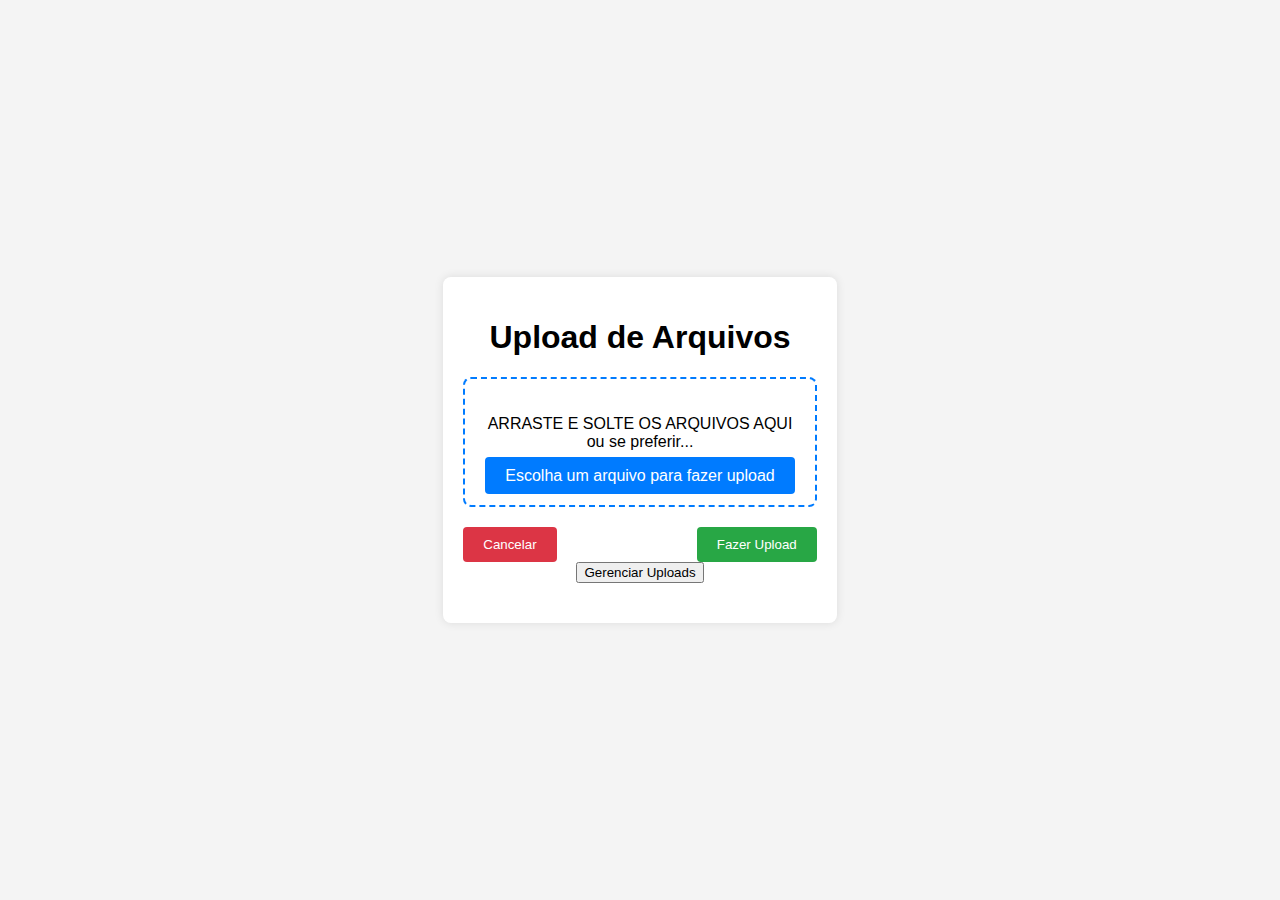
<file: templates/index.html>
<!DOCTYPE html>
<html lang="en">
<head>
    <meta charset="UTF-8">
    <meta name="viewport" content="width=device-width, initial-scale=1.0">
    <title>Upload de Arquivos</title>
    <link rel="stylesheet" href="/static/css/styles.css">
</head>
<body>
    <div class="upload-container">
        <h1>Upload de Arquivos</h1>
        <form id="uploadForm">
            <div class="upload-drop-zone" id="drop-zone">
                <p>ARRASTE E SOLTE OS ARQUIVOS AQUI<br>ou se preferir...</p>
                <input type="file" id="fileInput" name="file" multiple required>
                <label for="fileInput">Escolha um arquivo para fazer upload</label>
            </div>
            <div class="buttons">
                <button type="button" id="cancelButton">Cancelar</button>
                <button type="submit" id="uploadButton">Fazer Upload</button>
            </div>
        </form>
        <button id="manageUploadsButton">Gerenciar Uploads</button>
        <p id="response"></p>
    </div>
    <script src="/static/js/scripts.js"></script>
</body>
</html>
</file>
<file: static/css/styles.css>
body {
    font-family: Arial, sans-serif;
    display: flex;
    justify-content: center;
    align-items: center;
    height: 100vh;
    margin: 0;
    background-color: #f4f4f4;
}

.upload-container {
    background: white;
    padding: 20px;
    border-radius: 8px;
    box-shadow: 0 0 10px rgba(0, 0, 0, 0.1);
    text-align: center;
}

.upload-drop-zone {
    border: 2px dashed #007BFF;
    padding: 20px;
    border-radius: 8px;
    margin-bottom: 20px;
    position: relative;
}

.upload-drop-zone input[type="file"] {
    display: none;
}

.upload-drop-zone label {
    background: #007BFF;
    color: white;
    padding: 10px 20px;
    border-radius: 4px;
    cursor: pointer;
}

.upload-drop-zone.dragover {
    border-color: #0056b3;
    background-color: #e6f7ff;
}

.buttons {
    display: flex;
    justify-content: space-between;
}

.buttons button {
    padding: 10px 20px;
    border: none;
    border-radius: 4px;
    cursor: pointer;
}

#cancelButton {
    background: #dc3545;
    color: white;
}

#uploadButton {
    background: #28a745;
    color: white;
}

#uploadButton:hover {
    background: #218838;
}

#uploadButton:disabled {
    background: #6c757d;
    cursor: not-allowed;
}

#response {
    margin-top: 20px;
    color: green;
}

.loading {
    margin-top: 20px;
    color: blue;
}

.file-list {
    display: flex;
    flex-wrap: wrap;
    justify-content: center;
    gap: 20px;
}

.file-item {
    background: white;
    padding: 10px;
    border-radius: 8px;
    box-shadow: 0 0 10px rgba(0, 0, 0, 0.1);
    text-align: center;
    width: 200px;
}

.uploaded-image {
    width: 200px;
    height: 200px;
    object-fit: cover;
    border-radius: 4px;
}

.file-item p {
    margin: 10px 0;
    font-size: 14px;
    word-break: break-word;
}

.file-item button {
    padding: 5px 10px;
    background: #dc3545;
    color: white;
    border: none;
    border-radius: 4px;
    cursor: pointer;
}

.file-item button:hover {
    background: #c82333;
}

#backToUploadButton {
    margin-top: 20px;
    padding: 10px 20px;
    background: #007BFF;
    color: white;
    border: none;
    border-radius: 4px;
    cursor: pointer;
}

#backToUploadButton:hover {
    background: #0056b3;
}

#backToUploadButton {
    margin-top: 20px;
    padding: 10px 20px;
    background: #007BFF;
    color: white;
    border: none;
    border-radius: 4px;
    cursor: pointer;
}

#backToUploadButton:hover {
    background: #0056b3;
}

.delete-button {
    padding: 5px 10px;
    background: #dc3545;
    color: white;
    border: none;
    border-radius: 4px;
    cursor: pointer;
}

.delete-button:hover {
    background: #c82333;
}
</file>
